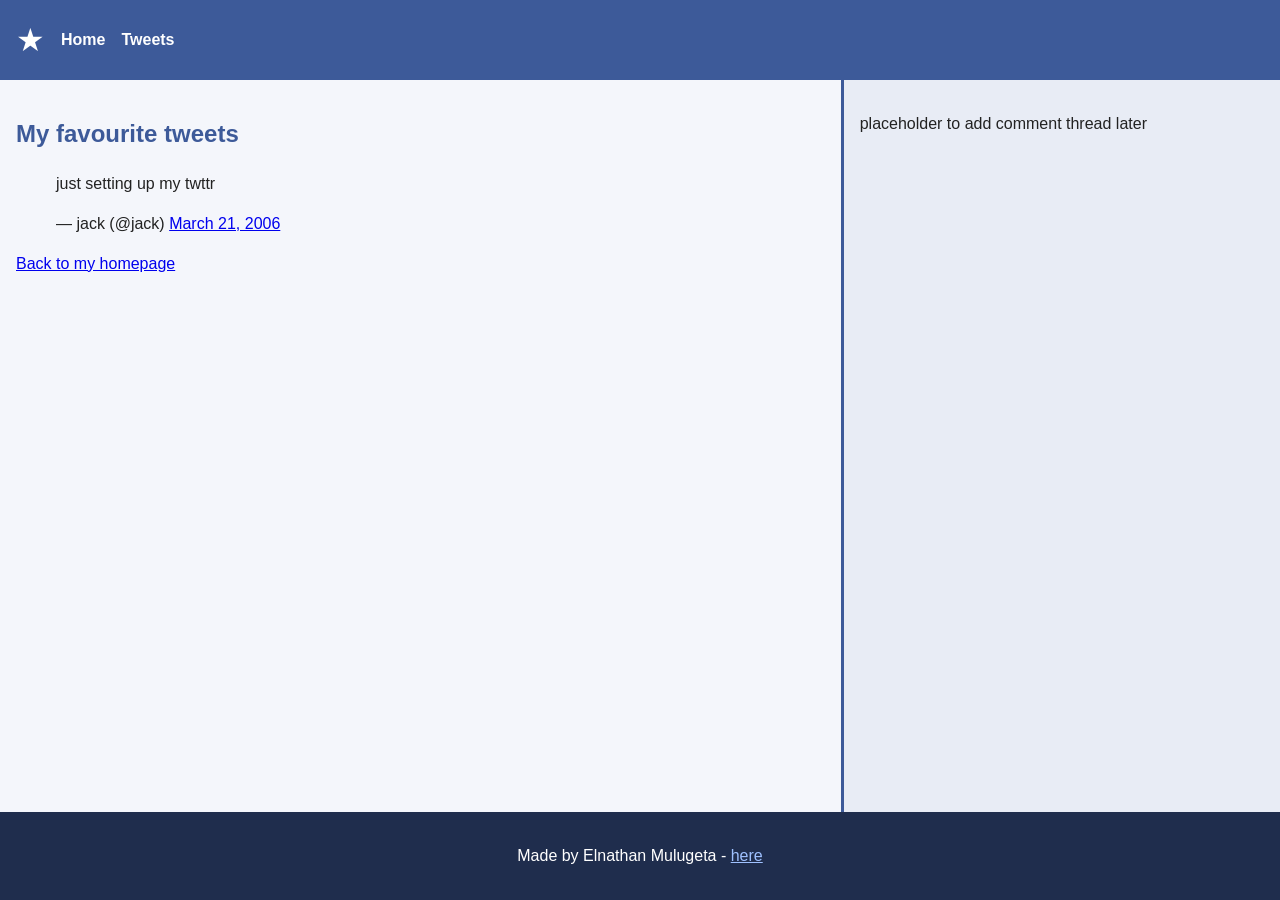
<file: css_basic/tweets.html>
<!DOCTYPE html>
<html lang="en">
<head>
    <meta charset="UTF-8">
    <meta name="viewport" content="width=device-width, initial-scale=1">
    <title>My tweets</title>
    <link href="base.css" rel="stylesheet">
    <link href="styles.css" rel="stylesheet">
</head>
<body class="works_on_smartphone">
    <header>
        <ul>
            <li class="logo">&#9733;</li>
            <li><a href="index.html">Home</a></li>
            <li><a href="tweets.html">Tweets</a></li>
        </ul>
    </header>
    <main>
        <article>
            <h1>My favourite tweets</h1>
            <blockquote class="twitter-tweet">
                <p lang="en" dir="ltr">just setting up my twttr</p>&mdash; jack (@jack) <a href="https://twitter.com/jack/status/20">March 21, 2006</a>
            </blockquote>
            <script async src="https://platform.twitter.com/widgets.js"></script>
            <p><a href="index.html">Back to my homepage</a></p>
        </article>
        <aside>
            <p>placeholder to add comment thread later</p>
        </aside>
    </main>
    <footer>
        <p>Made by Elnathan Mulugeta - <a href="https://github.com/etenna-maker" target="_blank">here</a></p>
    </footer>
</body>
</html>
</file>
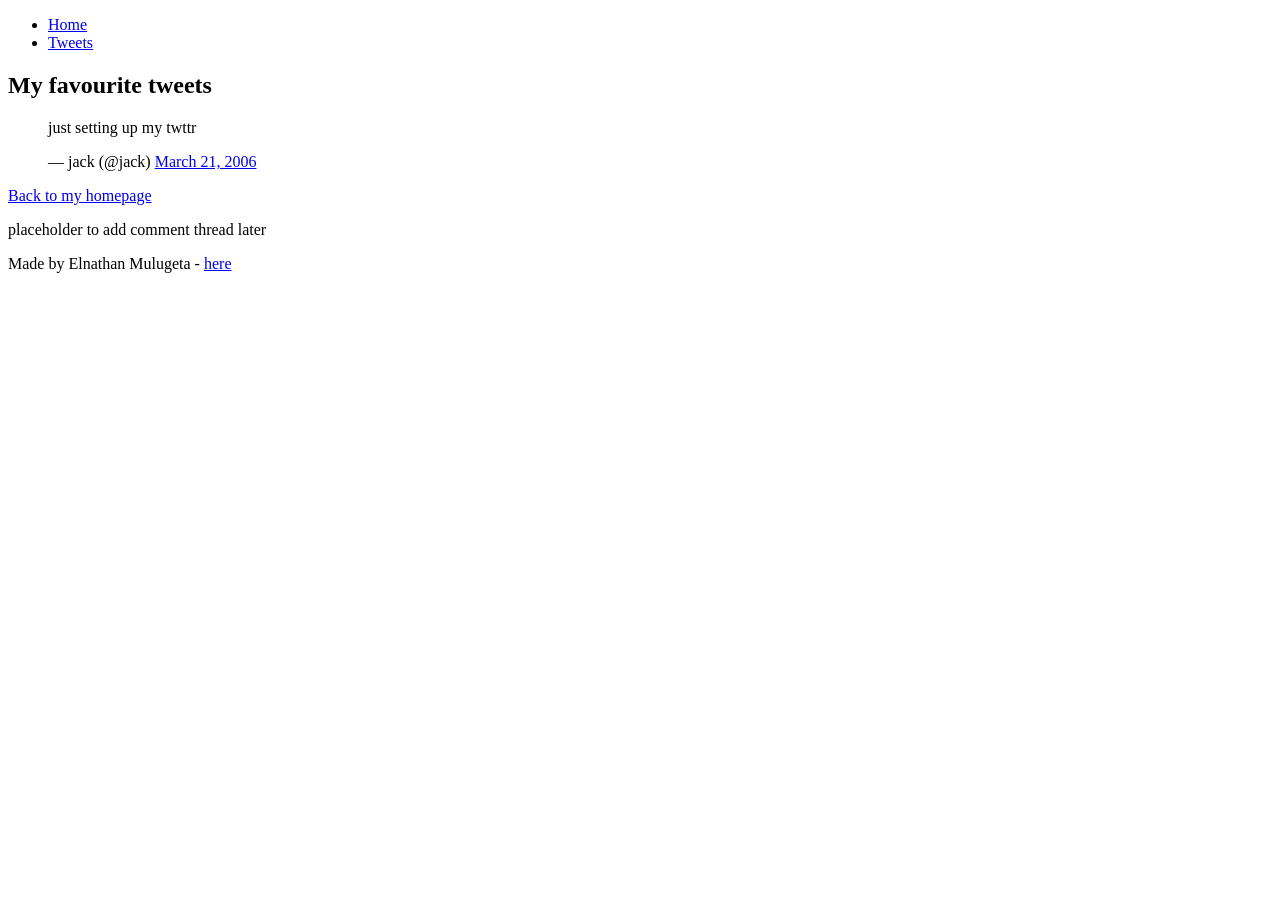
<file: html_basic/tweets.html>
<!DOCTYPE html>
<html lang="en">
<head>
    <meta charset="UTF-8">
    <title>My tweets</title>
</head>
<body>
    <header>
        <ul>
            <li><a href="index.html">Home</a></li>
            <li><a href="tweets.html">Tweets</a></li>
        </ul>
    </header>
    <main>
        <article>
            <h1>My favourite tweets</h1>
            <blockquote class="twitter-tweet">
                <p lang="en" dir="ltr">just setting up my twttr</p>&mdash; jack (@jack) <a href="https://twitter.com/jack/status/20">March 21, 2006</a>
            </blockquote>
            <script async src="https://platform.twitter.com/widgets.js"></script>
            <p><a href="index.html">Back to my homepage</a></p>
        </article>
        <aside>
            <p>placeholder to add comment thread later</p>
        </aside>
    </main>
    <footer>
        <p>Made by Elnathan Mulugeta - <a href="https://github.com/etenna-maker" target="_blank">here</a></p>
    </footer>
</body>
</html>
</file>
<file: css_basic/base.css>
* {
    box-sizing: border-box;
}

html,
body {
    height: 100%;
    margin: 0;
}

body {
    font-family: Arial, Helvetica, sans-serif;
    line-height: 1.5;
    color: #222222;
}

header,
footer,
article,
aside {
    padding: 16px;
}

header ul {
    list-style: none;
    display: flex;
    gap: 16px;
    margin: 0;
    padding: 0;
    align-items: center;
}

.logo {
    font-size: 2em;
}

img {
    max-width: 100%;
}

@media (max-width: 768px) {
    body.works_on_smartphone main {
        flex-direction: column;
    }
}
</file>
<file: css_basic/styles.css>
body {
    display: flex;
    flex-direction: column;
    background-color: #f4f6fb;
}

main {
    display: flex;
    flex-direction: row;
    flex: auto;
}

article {
    flex: 2;
    overflow-y: auto;
}

aside {
    flex: 1;
    overflow-y: auto;
    background-color: #e8ecf5;
    border-left: 3px solid #3d5a99;
}

header {
    background-color: #3d5a99;
}

header a {
    color: #ffffff;
    text-decoration: none;
    font-weight: bold;
}

footer {
    background-color: #1f2d4d;
    color: #ffffff;
    text-align: center;
}

footer a {
    color: #9fc1ff;
}

h1 {
    color: #3d5a99;
}

h2,
h3 {
    color: #1f2d4d;
}

.logo {
    color: #ffffff;
}
</file>
